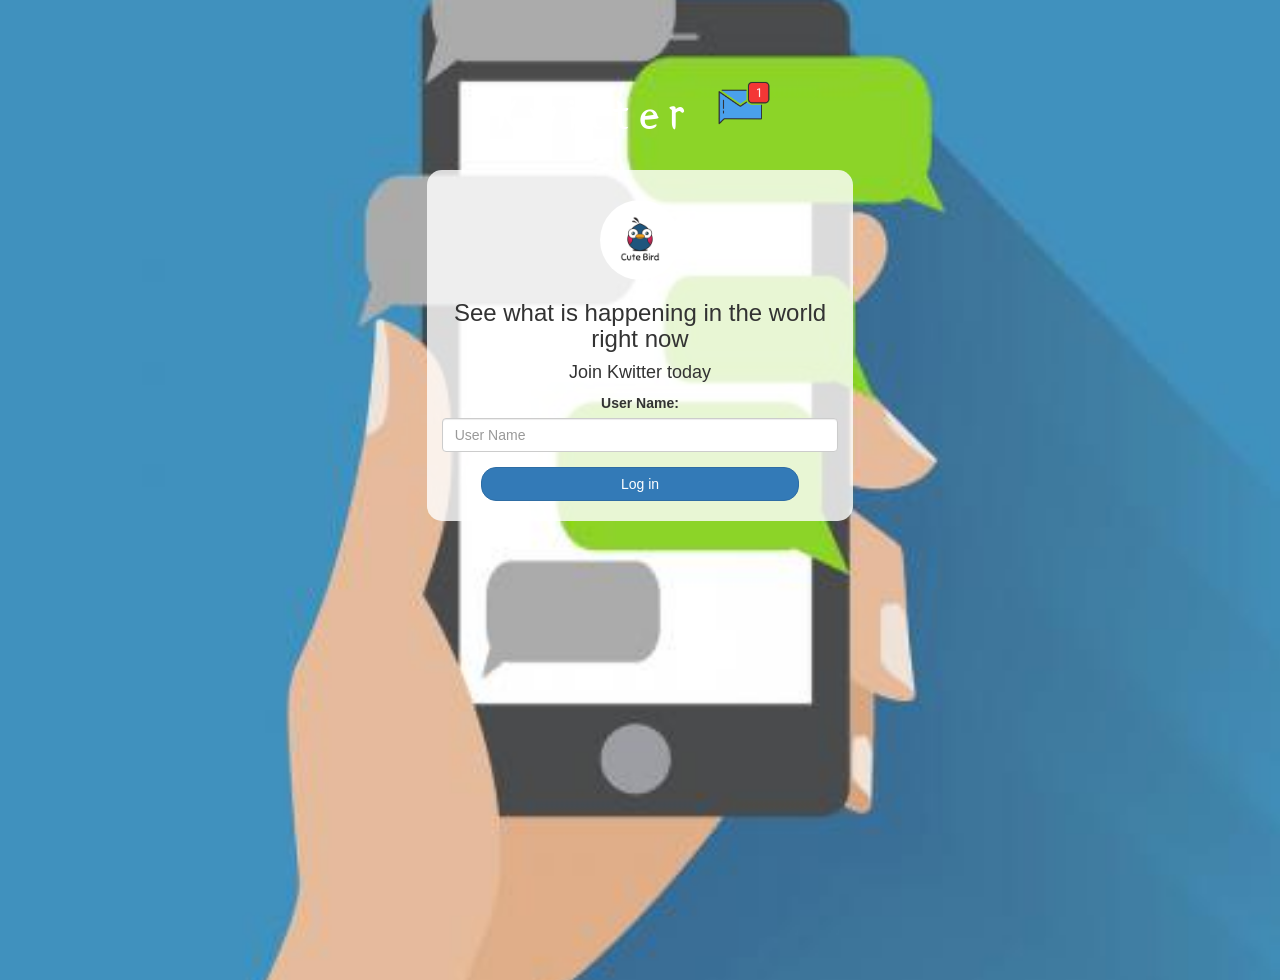
<file: index.html>
<!DOCTYPE html>
<html>
<head>
	<title>Kwitter</title>
<link href="https://fonts.googleapis.com/css?family=Yeon+Sung&display=swap" rel="stylesheet"><meta name="viewport" content="width=device-width, initial-scale=1">

<link rel="stylesheet" href="https://maxcdn.bootstrapcdn.com/bootstrap/3.4.0/css/bootstrap.min.css">
<script src="https://ajax.googleapis.com/ajax/libs/jquery/3.4.1/jquery.min.js"></script>
<script src="https://maxcdn.bootstrapcdn.com/bootstrap/3.4.0/js/bootstrap.min.js"></script>

<link rel="stylesheet" type="text/css" href="style.css">
<script src="kwitter.js"></script>
</head>
<body class="body_Background-1">
<center>
	<h1 class="header">	
		Kwitter	<sup>
	<img src="m2.png">
	</sup>
</h1>
	<div class="col-lg-4 col-md-6 col-sm-6 col-xs-11 login_div">
	<img src="logo.png" class="logo">
		<h3 >See what is happening in the world right now</h3>
		<h4 >Join Kwitter today</h4>
		<div class="form-group">
		  <label >User Name:</label>
           <input type="text" id="user_name" class="form-control" placeholder="User Name">

		</div>
		<button id="login_button" class="btn btn-primary" onclick="addUser()">Log in</button>
		<br><br>
	</div>
</center>
</body>
</html>
</file>
<file: style.css>
html, body
{
  height: 100%;
  margin: 0;
}

.body_Background-1 {
    background-image: url("TextingImg.png");
    background-position: center;
    background-size: cover;
  }

  .body_Background-2 {
    background-image: url("backgroundText.png");
    background-position: center;
    background-size: cover;
  }

.header
{
	color: white;font-family: 'Yeon Sung';font-size: 45px;letter-spacing: 10px;margin-top: 80px;
}
.header img
{
	width: 80px;margin-left: -15px;
}

.login_div
{
	background: rgba(255,255,255,0.8);float: none;border-radius: 15px;
}

.logo
{
	width: 80px;margin-top: 30px;border-radius: 40px;
}

#login_button
{
	width: 80%;border-radius: 15px;
}

.room_name
{
	cursor: pointer;
	font-size: 20px;
}


#logout
{
	font-size: 20px; float: right;
}


#output
{
	padding: 10px; width:80%;background: rgba(255,255,255,0.8);border-radius: 15px;
}

.input_div_room_page
{
	width: 80%;
}

.input_div label
{
	color: white;font-size: 20px;
}


.input_div_message_page
{
	position: fixed;bottom: 0px;width: 100%;background: rgba(255,255,255,0.8);
}
.input_div_message_page label
{
	color: black;
}
.input_div_message_page #msg
{
	width: 80%;
}
.input_div_message_page button
{
	margin-top: 15px;
	width: 50%; 
}
.color_black
{
	color: black;
}

.user_tick
{
	width:20px;
}

.message_h4
{
	padding-left:5px;color:grey;
}

hr {
	border: 3px solid white;
}
</file>
